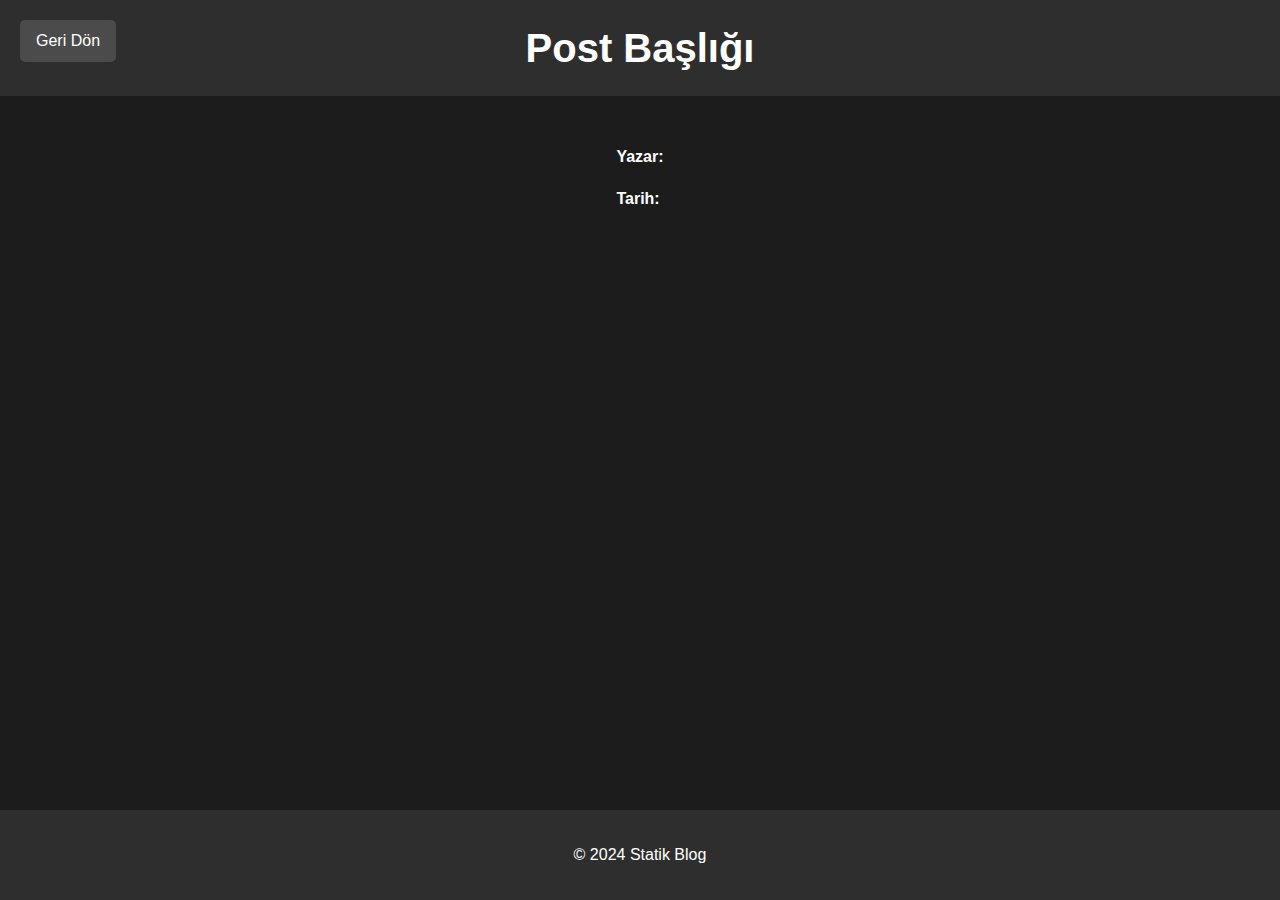
<file: post.html>
<!DOCTYPE html>
<html lang="en">
<head>
  <meta charset="UTF-8">
  <meta name="viewport" content="width=device-width, initial-scale=1.0">
  <title>Post Detayı</title>
  <link rel="stylesheet" href="styles.css">
</head>
<body>
  <a href="index.html" class="back-btn">Geri Dön</a>
  <header>
    <h1 id="post-title">Post Başlığı</h1>
  </header>
  <main>
    <p><strong>Yazar:</strong> <span id="post-author"></span></p>
    <p><strong>Tarih:</strong> <span id="post-date"></span></p>
    <div id="post-content"></div>
  </main>
  <footer>
    <p>&copy; 2024 Statik Blog</p>
  </footer>
  <script src="post.js"></script>
</body>
</html>
</file>
<file: styles.css>
body {
  font-family: Arial, sans-serif;
  line-height: 1.6;
  margin: 0;
  padding: 0;
  background-color: #1C1C1C; 
  color: #FFFFFF;
  display: flex;
  flex-direction: column;
  min-height: 100vh; 
}

header {
  text-align: center;
  background: #2E2E2E;
  color: #FFFFFF; 
  padding: 1rem;
}

header h1 {
  margin: 0;
  font-size: 2.5rem;
}

main {
  max-width: 1200px;
  margin: 2rem auto;
  padding: 0;
  flex: 1; 
}

footer {
  text-align: center;
  padding: 1rem;
  background: #2E2E2E;
  color: #FFFFFF;
  margin-top: auto; 
}

#blog-list {
  display: grid;
  grid-template-columns: repeat(2, 1fr);
  gap: 1rem;
  padding: 0 1rem;
}

.blog-card {
  background: #2E2E2E;
  padding: 1rem;
  border: none; 
  border-radius: 5px;
  box-shadow: 0 2px 5px rgba(0, 0, 0, 0.2);
  transition: transform 0.3s ease, box-shadow 0.3s ease;
  cursor: pointer;
  color: #FFFFFF;
  text-align: center;
}

.blog-card:hover {
  transform: translateY(-5px);
  box-shadow: 0 5px 15px rgb(0, 0, 0);
}

.blog-card h2 {
  margin-bottom: 1rem;
  color: #FFFFFF; 
}

.read-more-btn {
  background: #4B4B4B;
  color: #FFFFFF; 
  border: none;
  padding: 0.5rem 1rem;
  cursor: pointer;
  border-radius: 3px;
  text-decoration: none;
  display: inline-block;
}

.read-more-btn:hover {
  background: #FFFFFF;
  color: #1C1C1C; 
}

.back-btn {
  position: absolute;
  top: 20px;
  left: 20px;
  background: #4B4B4B;
  color: #FFFFFF; 
  border: none;
  padding: 0.5rem 1rem;
  border-radius: 5px;
  text-decoration: none;
  font-size: 1rem;
  cursor: pointer;
  transition: background 0.3s ease;
}

.back-btn:hover {
  background: #FFFFFF;
  color: #1C1C1C; 
}


.error {
  color: #FF6B6B; 
  text-align: center;
  font-weight: bold;
}

#loading {
  display: flex;
  justify-content: center;
  align-items: center;
  height: 100vh;
  background-color: #1C1C1C;
  position: fixed;
  top: 0;
  left: 0;
  width: 100%;
  z-index: 1000;
}

.loader {
  border: 4px solid #2E2E2E;
  border-top: 4px solid #4B4B4B;
  border-radius: 50%;
  width: 40px;
  height: 40px;
  animation: spin 1s linear infinite;
}

@keyframes spin {
  0% {
    transform: rotate(0deg);
  }
  100% {
    transform: rotate(360deg);
  }
}

@media (max-width: 768px) {
  #blog-list {
    grid-template-columns: 1fr; 
  }
}
</file>
